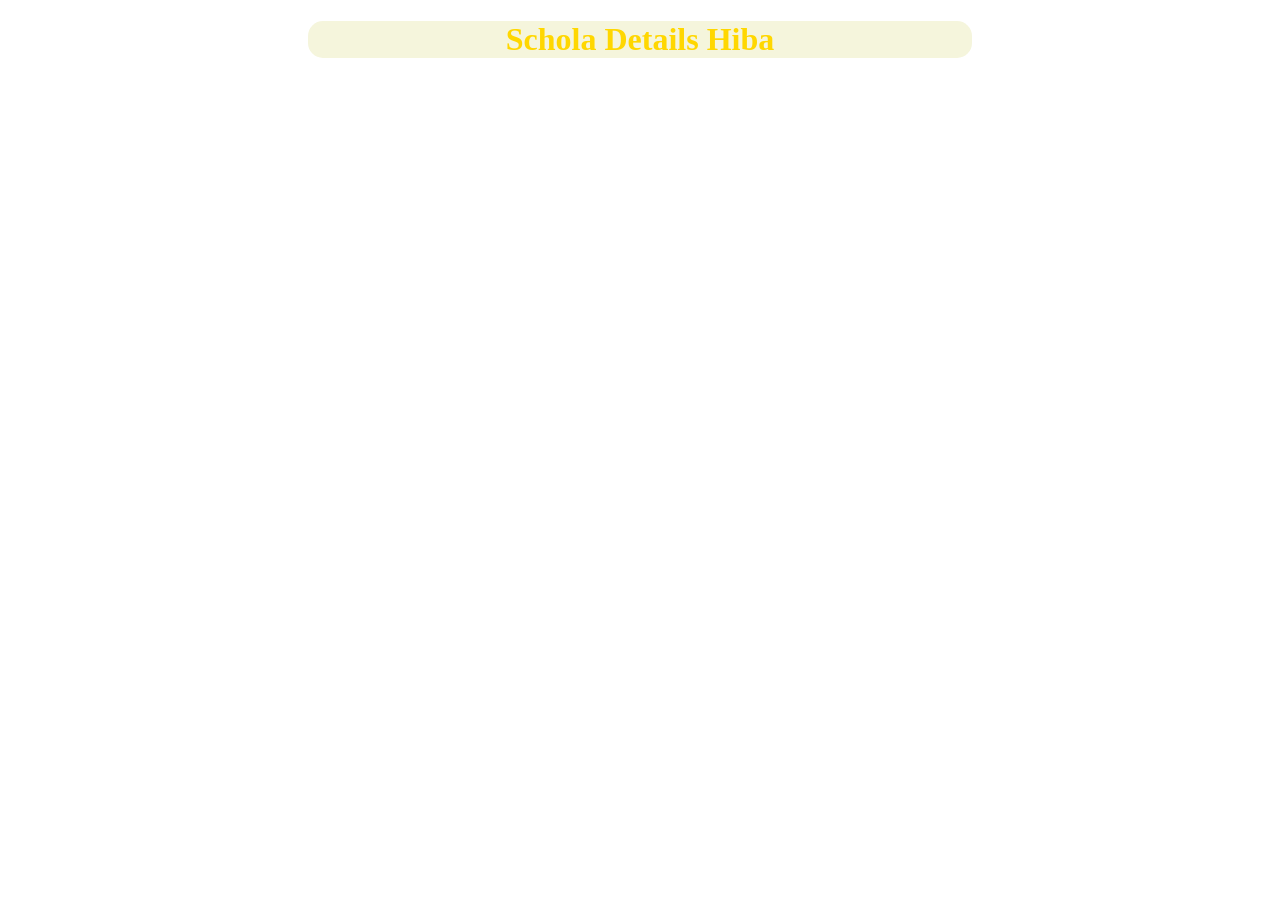
<file: index.html>
<!DOCTYPE html>
<html lang="en">
<head>
    <meta charset="UTF-8">
    <meta name="viewport" content="width=device-width, initial-scale=1.0">
    <link rel="stylesheet" href="style.css">
    <title>Document</title>
</head>
<body>
    <h1 class="Main-heading">Schola Details Hiba</h1>
</body>
</html>
</file>
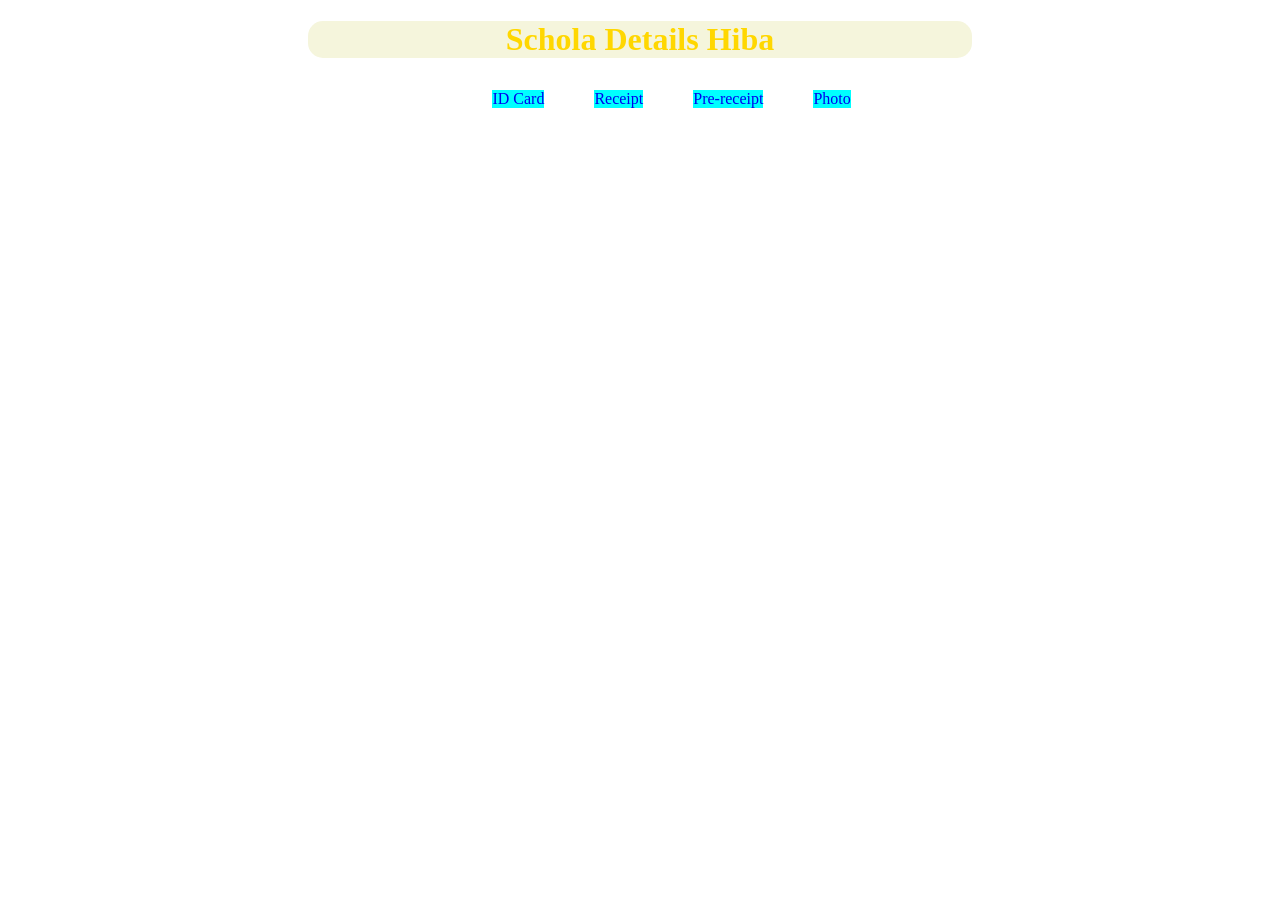
<file: base.html>
<!DOCTYPE html>
<html lang="en">
<head>
    <meta charset="UTF-8">
    <meta name="viewport" content="width=device-width, initial-scale=1.0">
    <link rel="stylesheet" href="style.css">


    <title>Document</title>
</head>
<body>
    <h1 class="Main-heading">Schola Details Hiba</h1>
</body>
    <ul>    
    <li><a href="ID.html">ID Card</a></li>
    <li><a href="Receipt.html">Receipt</a></li>
    <li><a href="Pre-receipt.html">Pre-receipt</a></li>
    <li><a href="Photo.html">Photo</a></li>
    </ul> 

</html>
</file>
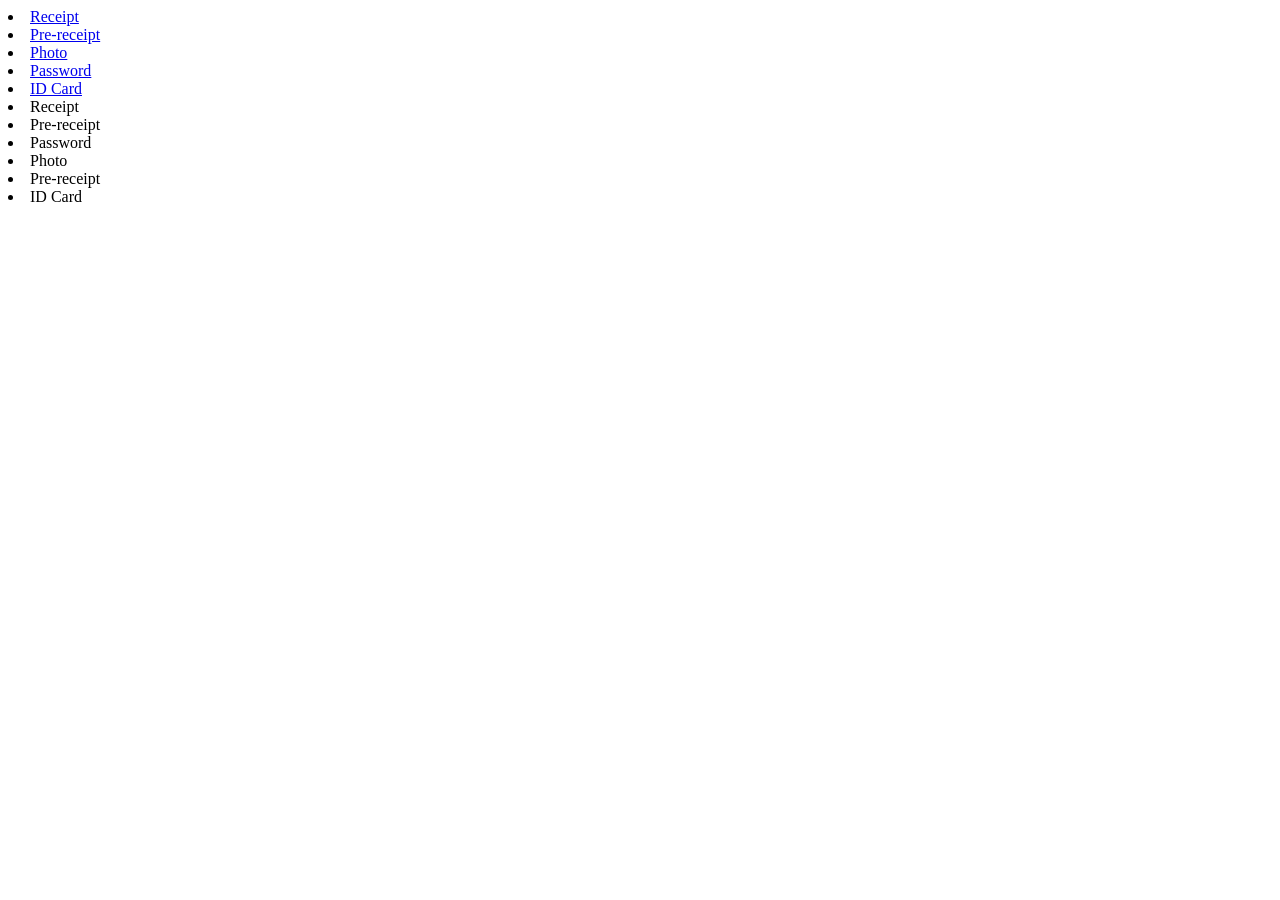
<file: branch.html>
<!DOCTYPE html>
<html lang="en">
<head>
    <meta charset="UTF-8">
    <meta name="viewport" content="width=device-width, initial-scale=1.0">
        <li><a href="Receipt.html">Receipt</a></li>
        <li><a href="Pre-receipt.html">Pre-receipt</a></li>
        <li><a href="Photo.html">Photo</a></li>
        <li><a href="PASSWORD.html">Password</a></li>
        <li><a href="ID.html">ID Card</a></li>
        <li><rel="Receipt.py">Receipt</a></li>
        <li><rel="Pre-receipt.py">Pre-receipt</a></li>
        <li><rel="PASSWORD.py">Password</a></li>
        <li><rel="Photo.py">Photo</a></li>
        <li><rel="Pre-receipt.py">Pre-receipt</a></li>
        <li><rel="ID.py">ID Card</a></li>


    <title>Document</title>
</head>
<body>
    
</body>
</html>
</file>
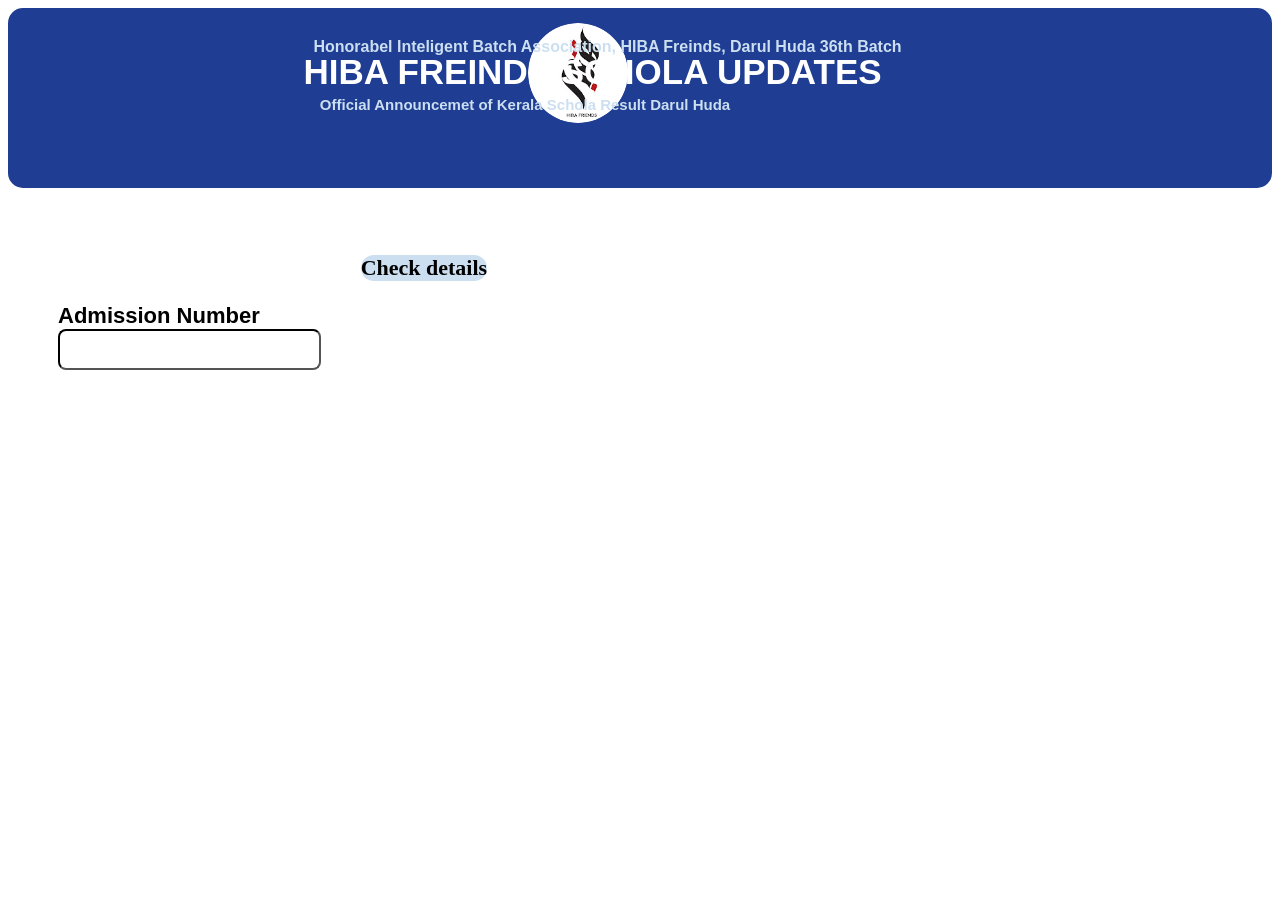
<file: ID.html>
<!DOCTYPE html>
<html lang="en">
<head>
    <meta charset="UTF-8">
    <meta name="viewport" content="width=device-width, initial-scale=1.0">
    <link rel="stylesheet" href="id.css">
    <title>ID</title>
</head>
<body>
    <div class="Main-heading">
        <div class="hi"><img src="hiba-modified.png" alt="hibajpg" class="circle-photo"></div>
        <h1>Honorabel Inteligent Batch Association, HIBA Freinds, Darul Huda 36th Batch</h1> 
        <div class="ja">
        <h2>HIBA FREINDS SCHOLA UPDATES </h2>
          </div>
        
        <h3>Official Announcemet of Kerala Schola Result Darul Huda</H3>
    </div>

    <div class="admission-no">
        <p>Check details </p>
        <label for="number">Admission Number</label>
        <input type="number" id="number" name="number" >
    </div>
</body>
</html>
</file>
<file: style.css>
h1{
/* 1. Text features */
    text-align: center;
    justify-content: center;
    color: gold;
/* 2. Shape features */
    background-color:beige;
    display: flex;
    justify-content: center;
    margin-left: 300px;
    margin-right: 300px;
    border-radius: 15px;
}
ul {
    display:flex;
    list-style: none;
     margin-left: 5%;
     justify-content: center;
     padding: 10px;
     gap: 50px;
}
ul li{
    background-color: aqua;
}

a{
    text-decoration: none;
}
</file>
<file: id.css>
.admission-no {
    padding: 50px;
    font-size: 22px;
    font-weight: bolder;
    height: 20px;
    justify-content: center;
}

label{
    font-family: 'Segoe UI', Tahoma, Geneva, Verdana, sans-serif;
    text-align: center;
}

p{
    margin-left: 26%;
    background-color:#CCDFF1 ;
    max-width: fit-content;
    min-inline-size: 8%;
    border-radius: 25px;
    
}

input {
    font-family: Arial, Helvetica, sans-serif;
    font-weight: bolder;
    height: 35px;
    width:255px ;
    border-radius: 8px;
    background-color: white;
    border-color: black;
    text-align: center;
    display: block;
}

.Main-heading {
    
    font-size: 8px;
    font-family: 'Segoe UI', Tahoma, Geneva, Verdana, sans-serif;
    background-color:#1F3E93;
    width: 100%;       /* Spans the full width of the parent container */
    height: 180px;
    padding-bottom: 55x;
    border-radius: 15px;
    display: block;
    margin-bottom: -5px;
    text-align: center;
    
}

.circle-photo {
  width: 100px;        
  height: 100px;        
  border-radius: 50% !important;   
  margin-left: 520px;
  margin-top: 15px;

}
h2{
    font-weight: bolder;
    font-size: 35px;
    margin-left: 90px;
    color:white;
    margin-top: 5px;
    margin-right: 185px;
    display: grid;
    margin-top: -15px;

    

}

.hi{
    display: flex;
    align-items: normal;
}
h1{
    color:#CCDFF1;
    text-align: center;
    margin-top: -85px;
    margin-right: 65px;

}
h3{
    text-align: center;
    margin-bottom: 130px;
    margin-top: -25px;
    color: #CCDFF1;
    font-size: 15px;
    margin-right: 230px;
}

h2 + h2 {
  margin-top: 0px; /* Removes the top gap of any H2 that immediately follows another H2 */
}
</file>
